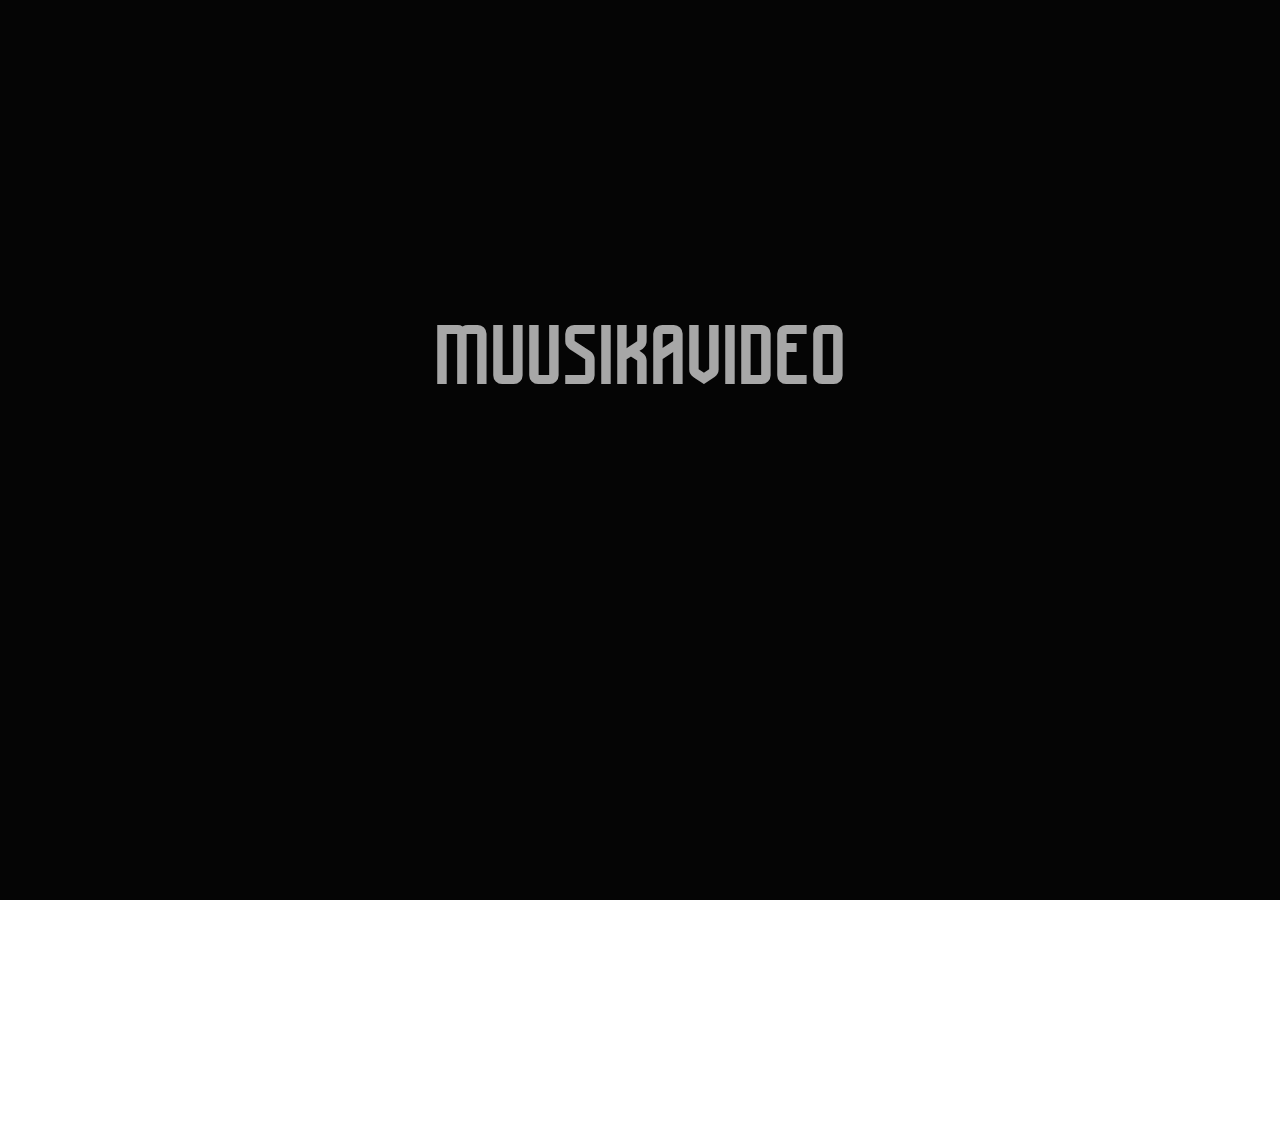
<file: index.html>
<!DOCTYPE html>
<html lang="et">

<head>
    <meta charset="UTF-8">
    <meta name="viewport" content="width=device-width, initial-scale=1.0">
    <title>MUUSIKAVIDEO - Video Sinu Muusikale</title>
    <link href="https://fonts.googleapis.com/css2?family=Poppins&amp;display=swap" rel="stylesheet">
    <link href="https://fonts.googleapis.com/css2?family=Josefin+Sans&amp;display=swap" rel="stylesheet">

    <!--favicon-img-->
    <link rel="icon" type="image/png" href="images/favicon.jpg">
    <!--favicon-img-->

    <link rel="stylesheet" href="css/index.css">

</head>
<body>
<!-- Messenger Chat Plugin Code -->
<div id="fb-root"></div>

<!-- Your Chat Plugin code -->
<div id="fb-customer-chat" class="fb-customerchat">
</div>

<script>
	var chatbox = document.getElementById('fb-customer-chat');
	chatbox.setAttribute("page_id", "109494878455746");
	chatbox.setAttribute("attribution", "biz_inbox");
</script>

<!-- Your SDK code -->
<script>
	window.fbAsyncInit = function() {
		FB.init({
			xfbml            : true,
			version          : 'v14.0'
		});
	};

	(function(d, s, id) {
		var js, fjs = d.getElementsByTagName(s)[0];
		if (d.getElementById(id)) return;
		js = d.createElement(s); js.id = id;
		js.src = 'https://connect.facebook.net/en_US/sdk/xfbml.customerchat.js';
		fjs.parentNode.insertBefore(js, fjs);
	}(document, 'script', 'facebook-jssdk'));
</script>
<!-- PRELOADER -->
<div id="preloader">
    <div class="p">MUUSIKAVIDEO</div>
</div>
<!-- PRELOADER -->


<div id="header">
    <div class="intro">
        <div class="name fade-in">MUUSIKAVIDEO</div>
        <div class="main-tagline fade-in">Loome üle ootuste</div>
    </div>
</div>
<div class="center">

    <div class="theme-selector">
        <div class="theme ">
            <a href="#">
                <img src="images/index-one-img.jpg" alt="wink music Template" class="img">
                <div class="text">Sõnadega video (Lyric video)</div>
            </a>
        </div>
        <div class="theme">
            <a href="#">
                <img src="images/karaoke.jpg" alt="wink music Template" class="img">
                <div class="text">Karaoke video</div>
            </a>
        </div>
        <div class="theme">
            <a href="template/contact.html">
                <img src="images/phone.jpg" alt="wink music Template" class="img">
                <div class="text">Võta ühendust</div>
            </a>
        </div>
        <!--<div class="theme">
            <a href="template/about-one.html">
                <img src="images/about-one-img.jpg" alt="wink music Template" class="img">
                <div class="text">About Simple</div>
            </a>
        </div>
        <div class="theme">
            <a href="template/about-two.html">
                <img src="images/about-two-img.jpg" alt="wink music Template" class="img">
                <div class="text">About Modern</div>
            </a>
        </div>
        <div class="theme">
            <a href="template/songs-one.html">
                <img src="images/songs-one-img.jpg" alt="wink music Template" class="img">
                <div class="text">Songs Simple</div>
            </a>
        </div>
        <div class="theme">
            <a href="template/songs-two.html">
                <img src="images/songs-two-img.jpg" alt="wink music Template" class="img">
                <div class="text">Songs Modern</div>
            </a>
        </div>
        <div class="theme">
            <a href="template/songs-three.html">
                <img src="images/songs-three-img.jpg" alt="wink music Template" class="img">
                <div class="text">Songs Modern Slider</div>
            </a>
        </div>
        <div class="theme">
            <a href="template/songs-four.html">
                <img src="images/songs-four-img.jpg" alt="wink music Template" class="img">
                <div class="text">Songs Simple Slider</div>
            </a>
        </div>
        <div class="theme">
            <a href="template/blog-one.html">
                <img src="images/blog-one-img.jpg" alt="wink music Template" class="img">
                <div class="text">Blog Column</div>
            </a>
        </div>
        <div class="theme">
            <a href="template/blog-two.html">
                <img src="images/blog-two-img.jpg" alt="wink music Template" class="img">
                <div class="text">Blog Row</div>
            </a>
        </div>
        <div class="theme">
            <a href="template/contact.html">
                <img src="images/contact-one-img.jpg" alt="wink music Template" class="img">
                <div class="text">Contact Page</div>
            </a>
        </div>
        <div class="theme">
            <a href="template/contact-two.html">
                <img src="images/contact-two-img.jpg" alt="wink music Template" class="img">
                <div class="text">Subscription page</div>
            </a>
        </div>
        <div class="theme">
            <a href="template/blog-single.html">
                <img src="images/blog-single-img.jpg" alt="wink music Template" class="img">
                <div class="text">Blog Single Page</div>
            </a>
        </div>-->


    </div>

    <!-- HEADPHONE IMG -->
    <div class="headphone fade-in">
        <img src="images/headphone.png" title="headphone zone" class="text" alt="headphone">
    </div>
    <!-- HEADPHONE IMG -->

    <!-- progress-bar -->
    <div class="progress-bar-container fade-in">
        <div class="progressbar"></div>
    </div>
    <!-- progress-bar -->

    <!-- CONTACT -->



</div>
<script src="js/jquery.min.js"></script>
<script src="js/pace.js"></script>
<script src="js/bez.js"></script>
<script src="js/tilt.jquery.js"></script>
<script src="js/gsap.min.js"></script>
<script src="js/index.js"></script>
</body>

</html>
</file>
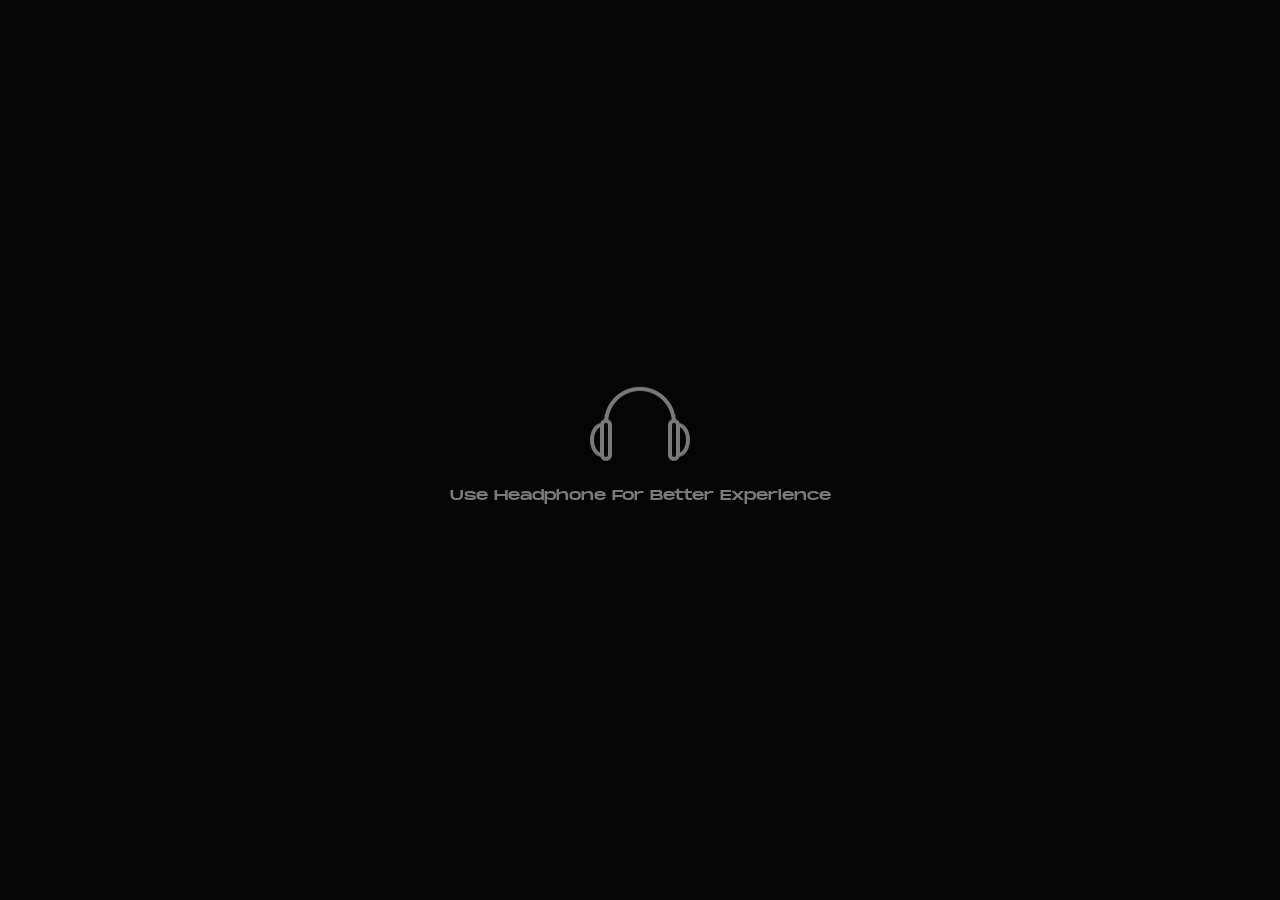
<file: template/index-one.html>
<!DOCTYPE html>
<html lang="en">

<head>
    <meta charset="UTF-8">
    <meta name="viewport" content="width=device-width, initial-scale=1.0">
    <title>MUUSIKAVIDEO - Music Artist Portfolio Web Template</title>
    <script src="js/gsap.min.js"></script>
    <link href="https://fonts.googleapis.com/css2?family=Poppins&amp;display=swap" rel="stylesheet">
    <link href="https://fonts.googleapis.com/css2?family=Josefin+Sans&amp;display=swap" rel="stylesheet">

    <!--favicon-img-->
    <link rel="icon" type="image/png" href="images/favicon.jpg">
    <!--favicon-img-->

    <link rel="stylesheet" href="css/index.css">


</head>
<body>
<!-- MAIN CONTENT -->
<main id="index-one">


    <!-- CUSTOM CURSOR -->
    <div class="cursor scale"></div>
    <div class="cursor-two scale"></div>
    <!-- CUSTOM CURSOR -->

    <!-- PRELOADER -->
    <div id="preloader">
        <div class="p">
            <img src="images/headphone.png" alt="headphone">
            Use Headphone For Better Experience
        </div>
    </div>
    <!-- PRELOADER -->


    <!-- HEADER -->
    <div id="header">


        <!-- NAVIGATION -->
        <div class="navigation">
            <div class="logo hover ">
                <a href="#" class="text">ARLO BROWN</a>
            </div>
            <div class="menu-bar hover ">
                <div class="menu-bar-name text">
                    Menu
                </div>
                <div class="menu-bar-lines text">
                    <div class="menu-bar-line"></div>
                    <div class="menu-bar-line"></div>
                </div>
            </div>
        </div>
        <!-- NAVIGATION -->


        <!-- SOCIAL-MEDIA-LINKS -->
        <div class="social-media-links">
            <ul>
                <li><a href="#" data-text="Youtube" class="text hover">YT</a></li>
                <li><a href="#" data-text="Facebook" class="text hover">FB</a></li>
                <li><a href="#" data-text="Instagram" class="text hover">IG</a></li>
            </ul>
        </div>
        <!-- SOCIAL-MEDIA-LINKS -->

        <!-- HEADPHONE IMG -->
        <div class="headphone img text">
            <img src="images/headphone.png" class="text" alt="headphone">
        </div>
        <!-- HEADPHONE IMG -->


        <!-- NEW RELEASE -->
        <div class="new-release img text">


            <img src="images/album-thumbnail-one.jpg" alt="new-release">
            <div class="song-details">
                <div class="song-name">Blinding Lights</div>
                <div class="singer-name">Arlo Brown Ft. Sza</div>
                <div class="music-player">
                    <div class="play-song">
                        <img src="images/play.png" alt="play" data-song="darkfire" class="hover">

                        <audio src="music/The-Weeknd-Blinding-Lights-_Lyrics_.ogg" data-audio="darkfire"></audio>
                        <!--LINK AND NAME OF AUDIO YOU WANT TO PLAY-->
                    </div>
                    <div class="all-songs">
                        <a href="songs-three.html" title="All Songs"><i class="gg-arrow-right"></i></a>
                    </div>
                </div>
            </div>


        </div>
        <!-- NEW RELEASE -->


    </div>
    <!-- HEADER -->


    <!-- NAVIGATION CONTENT -->

    <div class="navigation-content">
        <div class="navigation-logo hover opacity">
            <a href="#" class="text">ARLO BROWN</a>
        </div>
        <ul class="navigation-ul">
            <li><a href="index-two.html" data-text="Home" data-img="images/bg-image-three.jpg">Home</a></li>
            <li><a href="about-one.html" data-text="About" data-img="images/about-img.jpg">About</a></li>
            <li><a href="songs-one.html" data-text="Songs" data-img="images/album-thumbnail-nine.jpg">Songs</a></li>
            <li><a href="blog-one.html" data-text="Blogs" data-img="images/main-bg-three.jpg">Blogs</a></li>
            <li><a href="contact.html" data-text="Contact" data-img="images/album-thumbnail-four.jpg">Contact</a>
            </li>
        </ul>
        <div class="navigation-close hover about-close opacity">
            <div class="navigation-close-line"></div>
            <div class="navigation-close-line"></div>
        </div>

        <div class="project-preview"></div>


        <!-- HEADPHONE IMG -->
        <div class="headphone-navigation opacity">
            <img src="images/headphone.png" title="headphone zone" class="text" alt="headphone">
        </div>
        <!-- HEADPHONE IMG -->


        <!-- SOCIAL MEDIA LINKS -->
        <div class="social-media-links-navigation">
            <ul>
                <li><a href="#" class="text hover opacity">YT</a></li>
                <li><a href="#" class="text hover opacity">FB</a></li>
                <li><a href="#" class="text hover opacity">IG</a></li>
            </ul>
        </div>
        <!-- SOCIAL MEDIA LINKS -->

    </div>

    <!-- NAVIGATION CONTENT -->


</main>
<!-- MAIN CONTENT -->
<script src="js/jquery.min.js"></script>
<script src="js/bez.js"></script>
<script src="js/pace.js"></script>
<script src="js/index.js"></script>

</body>
</html>
</file>
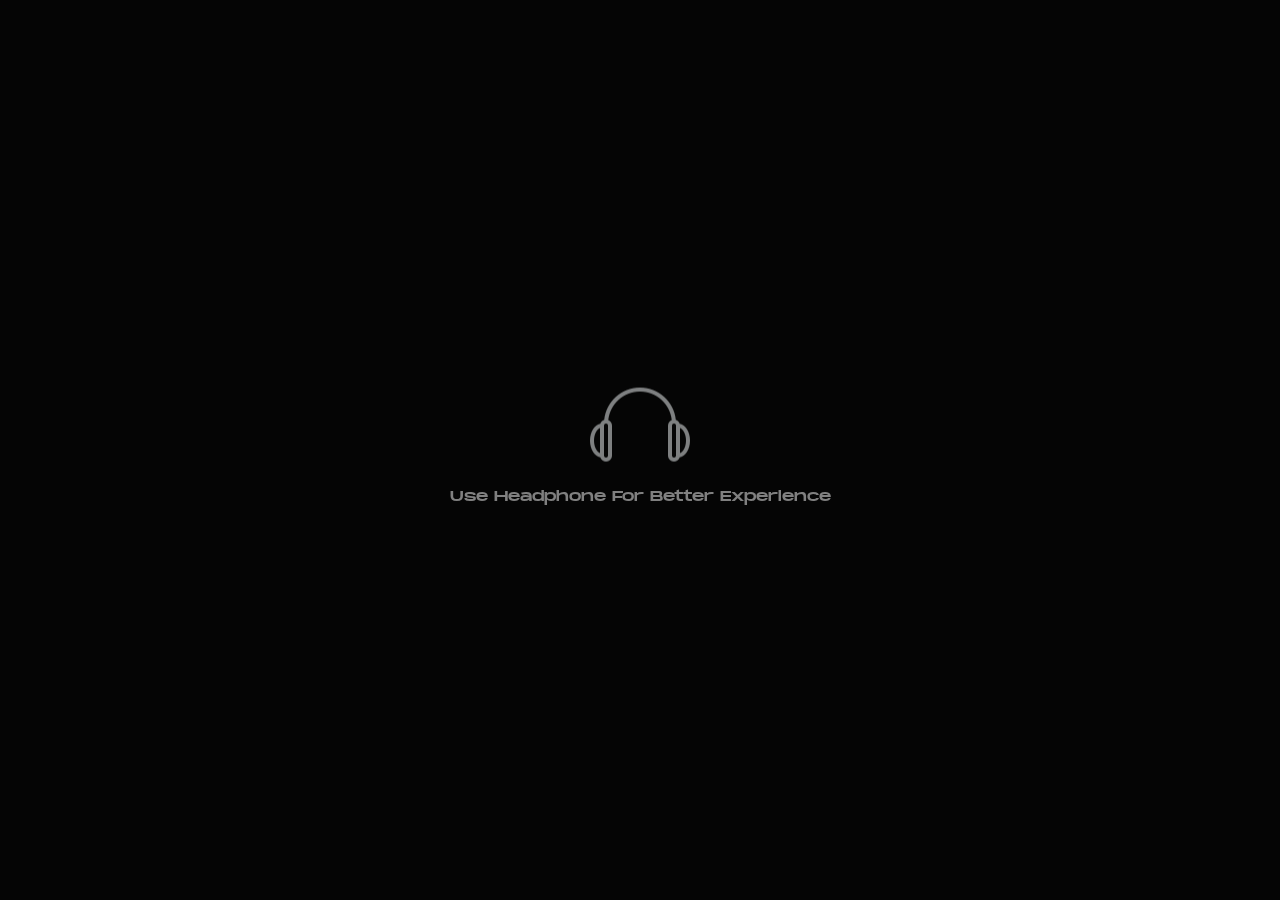
<file: template/index-two.html>
<!DOCTYPE html>
<html lang="en">

<!-- Mirrored from wowgraphics.co.in/templates/all/music-template/template/index-two.html by HTTrack Website Copier/3.x [XR&CO'2014], Sun, 30 Aug 2020 09:20:37 GMT -->

<!-- Mirrored from hollowbones.tech/themes/music-template/template/index-two.html by HTTrack Website Copier/3.x [XR&CO'2014], Sun, 22 Aug 2021 14:48:18 GMT -->
<head>
    <meta charset="UTF-8">
    <meta name="viewport" content="width=device-width, initial-scale=1.0">
    <title>MUUSIKAVIDEO - Video Sinu Muusikale</title>
    <link href="https://fonts.googleapis.com/css2?family=Poppins&amp;display=swap" rel="stylesheet">
    <link href="https://fonts.googleapis.com/css2?family=Josefin+Sans&amp;display=swap" rel="stylesheet">

    <!--favicon-img-->
    <link rel="icon" type="image/png" href="images/favicon.jpg">
    <!--favicon-img-->

    <link rel="stylesheet" href="css/index.css">


</head>
<body>
<!-- MAIN CONTENT -->
<main id="index-two">

    <!-- CUSTOM CURSOR -->
    <div class="cursor scale"></div>
    <div class="cursor-two scale"></div>
    <!-- CUSTOM CURSOR -->


    <!-- PRELOADER -->
    <div id="preloader">
        <div class="p">
            <img src="images/headphone.png" alt="headphone">
            Use Headphone For Better Experience
        </div>
    </div>
    <!-- PRELOADER -->


    <!-- HEADER -->
    <div id="header">
        <div class="navigation">
            <div class="logo hover ">
                <a href="#" class="text">ARLO BROWN</a>
            </div>
            <div class="menu-bar hover ">
                <div class="menu-bar-name text">
                    Menu
                </div>
                <div class="menu-bar-lines text">
                    <div class="menu-bar-line"></div>
                    <div class="menu-bar-line"></div>
                </div>
            </div>
        </div>

        <!-- SOCIAL-MEDIA-LINKS -->
        <div class="social-media-links">
            <ul>
                <li><a href="#" data-text="Youtube" class="text hover">YT</a></li>
                <li><a href="#" data-text="Facebook" class="text hover">FB</a></li>
                <li><a href="#" data-text="Instagram" class="text hover">IG</a></li>
            </ul>
        </div>
        <!-- SOCIAL-MEDIA-LINKS -->

        <!-- HEADPHONE IMG -->
        <div class="headphone img text">
            <img src="images/headphone.png" class="text" alt="headphone">
        </div>
        <!-- HEADPHONE IMG-->


        <!-- NEW-RELEASE -->
        <div class="new-release img">
            <div class="new-release-content ">
                <div class="new-release-img">
                    <img src="images/album-thumbnail-one.jpg" alt="new release">
                </div>
                <div class="new-release-info ">
                    <div class="new-release-name">
                        Blinding Lights
                    </div>
                    <div class="new-release-call-to-action">
                        <a href="songs-two.html">
                            <button>STREAM</button>
                        </a>
                    </div>
                </div>
            </div>
        </div>
        <!-- NEW-RELEASE -->


        <!-- ALL SONGS LINKS -->
        <div class="all-songs-link">
            <div class="all-song-link-text text hover">
                <a href="songs-four.html">Stream All Songs</a>
            </div>
        </div>
        <!-- ALL SONGS LINKS -->


    </div>
    <!-- HEADER -->


    <!-- NAVIGATION CONTENT -->

    <div class="navigation-content">
        <div class="navigation-logo hover opacity">
            <a href="#" class="text">ARLO BROWN</a>
        </div>
        <ul class="navigation-ul">
            <li><a href="index-two.html" data-text="Home" data-img="images/bg-image-three.jpg">Home</a></li>
            <li><a href="about-one.html" data-text="About" data-img="images/about-img.jpg">About</a></li>
            <li><a href="songs-one.html" data-text="Songs" data-img="images/album-thumbnail-nine.jpg">Songs</a></li>
            <li><a href="blog-one.html" data-text="Blogs" data-img="images/main-bg-three.jpg">Blogs</a></li>
            <li><a href="contact.html" data-text="Contact" data-img="images/album-thumbnail-four.jpg">Contact</a>
            </li>
        </ul>
        <div class="navigation-close hover about-close opacity">
            <div class="navigation-close-line"></div>
            <div class="navigation-close-line"></div>
        </div>

        <div class="project-preview"></div>


        <!-- HEADPHONE IMG -->
        <div class="headphone-navigation opacity">
            <img src="images/headphone.png" title="headphone zone" class="text" alt="headphone">
        </div>
        <!-- HEADPHONE IMG -->


        <!-- SOCIAL MEDIA LINKS -->
        <div class="social-media-links-navigation">
            <ul>
                <li><a href="#" class="text hover opacity">YT</a></li>
                <li><a href="#" class="text hover opacity">FB</a></li>
                <li><a href="#" class="text hover opacity">IG</a></li>
            </ul>
        </div>
        <!-- SOCIAL MEDIA LINKS -->

    </div>

    <!-- NAVIGATION CONTENT -->


</main>
<!-- MAIN CONTENT -->


<!-- JS LINKS -->
<script src="js/jquery.min.js"></script>
<script src="js/bez.js"></script>
<script src="js/gsap.min.js"></script>
<script src="js/pace.js"></script>
<script src="js/index.js"></script>
<!-- JS LINKS -->

</body>

<!-- Mirrored from wowgraphics.co.in/templates/all/music-template/template/index-two.html by HTTrack Website Copier/3.x [XR&CO'2014], Sun, 30 Aug 2020 09:20:37 GMT -->

<!-- Mirrored from hollowbones.tech/themes/music-template/template/index-two.html by HTTrack Website Copier/3.x [XR&CO'2014], Sun, 22 Aug 2021 14:48:18 GMT -->
</html>
</file>
<file: css/index.css>
@import url('https://fonts.googleapis.com/css2?family=Poppins:wght@300&amp;display=swap');
*{
    padding: 0;
    margin: 0;
    box-sizing: border-box;
}
@font-face{
    font-family: "black-panther";
    src: url('fonts/bold-regular.woff2') format('woff2'),
    url('fonts/bold-regular.woff') format('woff');
    font-weight: normal;
    font-style: normal;
}
::-webkit-scrollbar{
    width: 8px;
    background: #050505;


}
::-webkit-scrollbar-thumb{
    width: 8px;

    background: rgb(240, 240, 240);
}
body,html{
    background: url(../images/backdrop.jpg);
    background-size:cover;
    background-position: center;
    background-attachment: fixed;
    /* fallback for old browsers */
}
.intro{
    font-family: black-panther;
    text-align: center;
    padding: 40px;
    color: rgb(240, 240, 240);
    font-size: 100px;
}
.main-tagline{
    font-size: 30px;
    font-weight: 200;
}
.cursor,.cursor-two{
    opacity: 0;
}
.theme-selector{
    width: 90%;
    height: auto;
    display: flex;
    flex-wrap: wrap;
    align-items: center;
    justify-content: center;
    flex-direction: row;
}
.center{
    display: flex;
    align-items: center;
    justify-content: center;
    flex-direction: column;
}
.theme{
    width: 40%;
    margin: auto;
    padding-bottom: 50px;
    padding-top: 50px;
    position: relative;
    transform: translateY(100px);
    opacity: 0;
    transition: all 1s ease;
}
.theme.reveal{
    transform: translateY(0px);
    opacity: 1;
    transition: all 1s ease;
}
.fade-in{
    opacity: 0;
}
.theme img{
width: 100%;
position: relative;
height: auto;
margin: 0;
padding: 0;
cursor: pointer;
border-radius: 8px;
z-index: 1;
}
a{
    color: rgb(240, 240, 240);
    font-size: 30px;
    font-family: black-panther;
    text-decoration: none;
}
.text{
    padding: 10px;
text-align: center;
font-family: poppins;
font-size: 22px;
}
.why-close{
    position:absolute;
    right:10%;
    top:10%;
    cursor:pointer
}

  .progressbar {
    position: absolute;
    bottom: 0%;
    right: 0%;
    background: rgba(255, 255, 255, 0.8);
    width: 2px;
    z-index: 5;
    min-height: 5%;
    transition: all .7s ease-out;
  }
  #preloader{
    height: 100vh;
    width: 100%;
    background: #050505;
    overflow: hidden;
    display: flex;
    align-items: center;
    justify-content: center;
    flex-direction: column;
    position: fixed;
    z-index: 100;
    font-size: 80px;
    font-family: black-panther;
    color: rgb(240,240,240);
}
  .progress-bar-container,.progress-bar-container-swiper{
      position: fixed;
      transform: rotate(180deg) translate(-50%,-50%);
      right: 5%;
      bottom:50%;
      height: 20vh;
      width: 2px;
    background: rgba(255, 255, 255, 0.4);
  }
  .headphone{
    position: fixed;
    left: 4%;
    bottom: 3%;
}
.headphone img{
    height: 46px;
}
.pace {
    pointer-events: none;
    user-select: none;
    z-index: 2000;
    position: fixed;
    margin: auto;
    top: 0;
    left: 0;
    right: 0;
    bottom: 0;
    width: 400px;
    border: 0px;
    height: 1px;
    overflow: hidden;
    background:#1b1b1b;
  }

  .pace .pace-progress {
    box-sizing: border-box;
    transform: translate3d(0, 0, 0);
    max-width: 400px;
    position: fixed;
    z-index: 2000;
    display: block;
    position: absolute;
    top: 0;
    right: 100%;
    height: 100%;
    width: 100%;
    background: grey;
  }
  .p {
    position: absolute;
    top: 40%;
    left: 50%;
    transform: translate(-50%, -50%);
  }

  .pace.pace-inactive {
    display: none;
  }

  .contact{
      position: fixed;
      right:2%;
      bottom: 0%;
     padding: 20px;
     font-family: poppins;
     cursor: pointer;

      }
      .contact button{
          border-radius: 8px;
          color: rgb(240,240,240);
          background: rgb(240,240,240,.2);
          opacity: .9;
          padding: 10px 20px;
          font-family: poppins;
          border: none;
          transition: all.4s ease;
          cursor: pointer;
      }
      .contact button a{
          font-size: 16px;
        font-family: poppins;
    }
    .contact button:hover{
        opacity: 1;
        transform: scale(1.1);
    }
    #message{
        height: auto;
        position: relative;
        font-family: poppins;
        text-align: center;
        text-transform: uppercase;
        width: 100%;
        color: rgb(240, 240, 240);
        transition: all .5s ease;
        opacity: 0;
    }
    #contact-form ,#form-feel-main{
        position: fixed;
        left:50%;
        top: 50%;
        transform: translate(-50%,-50%);
        pointer-events: none;

    }
  #contact-form  #form {
        background: rgb(255, 255, 255,.2);
        backdrop-filter: blur(20px);
        -webkit-backdrop-filter: blur(20px);
        display: flex;
        flex-direction: column;
        align-items: center;
        justify-content: center;
        opacity: 0;
        pointer-events: none;
        padding: 20px;
        border-radius: 8px;
        font-family: poppins;
        height: auto;
        width:auto;
    }
    #form-feel-main{
        background: rgb(255, 255, 255,.2);
        backdrop-filter: blur(20px);
        -webkit-backdrop-filter: blur(20px);
        display: flex;
        flex-direction: column;
        align-items: center;
        justify-content: center;
        opacity: 0;
        pointer-events: none;
        padding: 20px;
        border-radius: 8px;
        font-family: poppins;
        height: auto;
        width:auto;
    }
    #myForm,#form-feel{
        display: flex;
        flex-direction: column;
        align-items: center;
        justify-content: center;
        margin-top: 30px;
    }
    .form-heading{
        font-size: 28px;
        color: rgb(240, 240, 240);
        font-family: poppins;
    }
    input{
        background: transparent;
        padding: 10px 20px;
        color: rgb(240, 240, 240);
        font-family: poppins;
        width: 320px;
        margin: 10px;
        border-radius: 4px;
        border: none;
        border: 1px solid rgb(240, 240, 240);
        margin-top: 20px;
        font-size: 18px;
    }
    textarea{
        background: transparent;
        padding: 10px 20px;
        font-family: poppins;
        color: rgb(240, 240, 240);
        width: 320px;
        margin: 10px;
        border: none;
        border-radius: 4px;
        border: 1px solid rgb(240, 240, 240);
        font-size: 18px;
    }
    ::placeholder{
        color: rgb(240, 240, 240);
        font-family: poppins;
    }
    #submit,#submit-feel{
        background: transparent;
        padding: 12px 24px;
        font-size: 20px;
        color: rgb(240, 240, 240);
        margin: 20px;
        border: 1px solid rgb(240, 240, 240);
        border-radius: 4px;
        cursor: pointer;
    }

    .feel-button{
        position: fixed;
        transform: rotate(90deg) translate(-0%,-50%);
        left: -3%;
        bottom:47%;
        height: 20px;
        z-index: 5;
        width: auto;
    }
    .navigation-close-line{
    height: 22px;
    width: 2px;
    border-radius: 10px;
    background: rgb(245, 245, 245);
    position: absolute;
    transform: rotate(-45deg);
  }
  .navigation-close{
    padding: 20px;
    padding-top: 0px;
    position: absolute;
    right: 5%;
    top: 5%;
    cursor: pointer;
  }
  .navigation-close-line:nth-child(2){
    transform: rotate(45deg);
  }
    .feel-button button{
        border-radius: 8px;
        color: rgb(240,240,240);
        background: rgb(240,240,240,.2);
        opacity: 1;
        padding: 10px 20px;
        font-family: poppins;
        font-size: 16px;
        border: none;
        transition: all.4s ease;
        cursor: pointer;
    }
    .feel-button button a{
        font-size: 16px;
      font-family: poppins;
  }
  .feel-button button:hover{
    opacity: 1;
    transform: scale(1.1);
}



@media all and (min-width:0px) and (max-width:790px){
    .theme{
        width: 100%;
        margin: auto;
        padding-bottom: 50px;
        padding-top: 50px;
    }
    .theme-selector{
        flex-direction: column;
    }
    .intro{
        font-family: black-panther;
        text-align: center;
        padding: 40px;
        color: rgb(240, 240, 240);
        font-size: 60px;
    }
    .main-tagline{
        font-size: 18px;
        font-weight: 200;
    }
    .contact button a{
        font-size: 14px;
      font-family: poppins;
  }

  .feel-button{
    display:none;
}
}
</file>
<file: template/css/index.css>
/*=======================================================================
* Template Name: BOLD - MUSIC HTML TEMPLATE
* Template URI: http://wowgraphics.co.in/templates/music-template/
* Author: WINK TEMPLATES
* Version: 1.0
======================================================================= */





/* Table of content
--------------------------------------------

========
FOR DESKTOP
--------
COMMON
INDEX-ONE
INDEX-TWO
ABOUT-ONE
ABOUT-TWO
SONGS-ONE
SONGS-TWO
SONGS-THREE
SONGS-FOUR
BLOG-ONE
BLOG-TWO
CONTACT-ONE
CONTACT-TWO
BLOG-SINGLE
-----------
==========


==========
FOR MOBILE
---------
COMMON
INDEX-TWO
ABOUT-ONE
ABOUT-TWO
SONGS-ONE
SONGS-TWO
SONGS-THREE
SONGS-FOUR
BLOG-ONE
BLOG-TWO
CONTACT-ONE
CONTACT-TWO
BLOG-SINGLE
----------
==========


============
FOR TABLETS 
-----------
COMMON
ABOUT-TWO
SONGS-ONE
SONGS-THREE
SONGS-FOUR
BLOG-ONE
BLOG-TWO
CONTACT-ONE
CONTACT-TWO
BLOG-SINGLE
----------
==========



------------------------------------------*/









/*====================================
COMMON
====================================*/
   @import url('https://fonts.googleapis.com/css2?family=Montserrat&amp;display=swap');
@font-face {
        font-family: "monument";
        src: url('fonts/monumentextended-regular-webfont.woff2') format('woff2'),
        url('fonts/monumentextended-regular-webfont.woff') format('woff');
        font-weight: normal;
        font-style: normal;
        }

@font-face {
            font-family: "camel";
            src: url('fonts/camel.woff2') format('woff2'),
            url('fonts/camel.woff') format('woff');
            font-weight: normal;
            font-style: normal;
            }

@font-face {
            font-family: "night";
            src: url('fonts/tuesdaynight-regular-webfont.woff2') format('woff2'),
             url('fonts/tuesdaynight-regular-webfont.woff') format('woff');
            font-weight: normal;
            font-style: normal;
            }
    
.why-close{
    position:absolute;
    right:10%;
    top:10%;
}
            
            
*{
    padding: 0;
    margin: 0;
    box-sizing: border-box;
}
body{
    user-select: none;
    background: #060606;
}

::-webkit-scrollbar{
    width: 10px;
}
::-webkit-scrollbar-track{
    background: transparent;
}
::-webkit-scrollbar-thumb{
    background: #202020;
}

 
#preloader{
    height: 100vh;
    width: 100%;
    background: #050505; 
    overflow: hidden;
    display: flex;
    align-items: center;
    justify-content: center;
    flex-direction: column;
    position: fixed;
    z-index: 100;
    color: rgb(240,240,240);
}
#header{
    height: 100vh;
    width: 100%;
    overflow: hidden;
    color: rgb(240,240,240);
    font-weight: 200;
    font-family: Josefin sans;
    font-weight: bolder;
    background: url(../images/bg-image-three.jpg); /*HEADER BACKGROUND IMAGE*/
    background-position: center;
    background-size: cover;
}
.navigation{
    width: 100%;
    position: fixed;
    font-family: Josefin sans;
    left: 0;
    top: 0;
    z-index: 3;
    padding: 20px;
   
    font-size: 20px;
}
.menu-bar{
    position: absolute;
    right: 5%;
    top: 100%;
    cursor: pointer;
    display: flex;
    align-items: center;
    justify-content: center;
    flex-direction: row;
}
.logo{
    position: absolute;
    font-weight: 200;
    left: 4%;
    z-index: 2;
    top: 100%;
}


.menu-bar-line{
    width: 30px;
    height: 3px;
    opacity: 0;
    background: rgb(240,240,240);
    position: relative;
    margin: 3px;
}
a{
    text-decoration: none;
    color: inherit;
}
.hover{
    opacity: .8;
    transition: all .4s ease;
    cursor: pointer;
}
.hover:hover{
    opacity: 1;
}
.p{
    font-family: monument;
    font-size: 14px;
    display: flex;
    align-items: center;
    justify-content: center;
    flex-direction: column;
    opacity: .7;
}
.text , .text-scroll {
    color: transparent;
    display: inline-block;
    position: relative;
    overflow: hidden;
    transition: 0.8s;
}
.text.reveal , .text-scroll.reveal{
    color: rgb(240,240,240);
    animation: revealTextAnimation 0.80s ease forwards;
}
.text:before ,.text-scroll:before {
    content: "";
    position: absolute;
    top: 0;
    width: 100%;
    height: 100%;
     z-index: 5;
}

.opacity{
    opacity: .8;
}
.text.reveal:before ,.text-scroll.reveal:before{
    background: rgb(240,240,240);
    animation: blockRevealAnimation 1.2s ease forwards;
}
.img ,.img-scroll{
    position: relative;
    display:inline-block;
    overflow: hidden;
    width: auto;
    height:auto;
}

.img img , .img-scroll img{
    width: auto;
    opacity: 0;
}

.img:before ,.img-scroll:before{
    content: "";
    position: absolute;
    top: 0;
    left: 0;
    width: 100%;
    height: 100%;
    z-index: 2;
}

.img.reveal:before ,.img-scroll.reveal:before{
    background: rgb(240,240,240);
    animation: blockRevealAnimation 1.2s ease forwards;
}

.img.reveal img , .img-scroll.reveal img {
    animation: revealImgAnimation 0.8s ease forwards;
}
@keyframes revealImgAnimation {
    0% {
        opacity: 0;
    }
    60% {
        opacity: 0;
    }
    100% {
        opacity: .9;
    }
}
@keyframes blockRevealAnimation {
    0% {
        left: -100%;
    }
    40% {
        left: 0;
    }
    60% {
        left: 0;
    }
    100% {
        left: 100%;
    }
}
@keyframes revealTextAnimation {
    0% {
        color: transparent;
        
    }
    40% {
        color: transparent;
        
    }
    60% {
        color: inherit;
    }
}


.headphone{
    position: fixed;
    left: 4%;
    bottom: 3%;
}
.headphone img{
    height: 26px;
}

.social-media-links{
    position: fixed;
    left: 0;
    top: 0;
    height: 100vh;
    width: 11%;
    font-family: josefin sans;
    display: flex;
    align-items: center;
    font-weight: 200;
    justify-content: center;
    font-size: 20px;
    z-index: 2;
}
.social-media-links-navigation{
    position: absolute;
    right: 0;
    bottom: 0%;
    height: 12vh;
    width: 20%;
    display: flex;
    align-items: center;
    justify-content: center;
    font-family: camel;
    font-size: 20px;
    z-index: 2;
    opacity: .8;
}
.social-media-links ul ,.social-media-links-navigation ul{
    display: flex;
    align-items: center;
    justify-content: center;
    flex-direction: column;
}
.social-media-links-navigation ul{
    flex-direction: row;
}
.social-media-links ul li , .social-media-links-navigation ul li{
    padding: 15px;
    list-style: none;
    font-size: 20px;
}
.navigation-content{
    position: fixed;
    background: #050505;
    height: 100vh;
    width: 100%;
    left: 0;
    z-index: 10;
    top: 0;
    transform: translateY(100%);
}
.navigation-content .navigation-ul{
    display: flex;
    align-items: center;
    justify-content: center;
    width: 100%;
    height: 100%;
    flex-direction: column;
}
.navigation-content .navigation-ul li{
    padding: 10px;
    opacity: 0;
}
.navigation-content .navigation-ul li a{
    color: rgb(240,240,240,.6);
    font-size: 50px;
    font-weight: 200;
    font-family:camel;
    transition: all .4s ease;
    z-index: 3;
    position: relative;
    overflow: hidden;
}
.navigation-content .navigation-ul li a::after{
    content:attr(data-text);
    opacity:1;
    position: absolute;
    font-size: inherit;
    font-weight: inherit;
    width:0%;
    height:100%;
    overflow: hidden;
    left:0;
    color: rgb(240,240,240);
    top:0%;
    transition: all 1s cubic-bezier(0.84, 0, 0.08, 0.99);
}
.navigation-content .navigation-ul li a:hover::after{
   width: 100%;
}

.project-preview {
    position: fixed;
    pointer-events: none;
    width: 200px;
    height: 200px;
    z-index: 1;
    background: no-repeat 50% 50%;
    background-size: cover;
    overflow: hidden;
    transition: background .5s cubic-bezier(0.84, 0, 0.08, 0.99);
    top: -100px;
    left: -0px;
  }
.navigation-logo{
    position: absolute;
    left:5%;
    top:5%;
    font-family: josefin sans;
    font-size: 20px;
}
.navigation-content .opacity{
    opacity: 0;
}

.navigation-close-line{
    height: 22px;
    width: 2px;
    border-radius: 10px;
    background: rgb(245, 245, 245);
    position: absolute;
    transform: rotate(-45deg);
  }
  .navigation-close{
    padding: 20px;
    padding-top: 0px;
    position: absolute;
    right: 5%;
    top: 5%;
    cursor: pointer;
  }
  .navigation-close-line:nth-child(2){
    transform: rotate(45deg);
  }
  .gg-arrow-right {
    box-sizing: border-box;
    position: relative;
    display: block;
    transform: scale(var(--ggs,1));
    width: 22px;
    height: 22px
}
.gg-arrow-right::after,
.gg-arrow-right::before {
    content: "";
    display: block;
    box-sizing: border-box;
    position: absolute;
    right: 3px
}
.gg-arrow-right::after {
    width: 8px;
    height: 8px;
    border-top: 2px solid;
    border-right: 2px solid;
    transform: rotate(45deg);
    bottom: 7px
}
.gg-arrow-right::before {
    width: 16px;
    height: 2px;
    bottom: 10px;
    background: currentColor
}


.fade-up{
    opacity: 0;
    transform: translateY(50px);
}
.headphone,.progress-bar-container,.progress-bar-container-swiper{
    z-index: 2;
}
.headphone-navigation{
    position: absolute;
    left: 4%;
    bottom: 3%;
    z-index: 2;
}
.music-indicator{
    position: fixed;
    left: 8%;
    bottom: 3%;
    height: 26px;
    z-index: 2;
    display: flex;
    flex-direction: row;
    margin-left: 20px;
    margin-bottom: -5px;
    opacity: 0;
}

.music-indicator span{
 height: 10px;
 transform: translate(-50%,-50%);
 width: 2px;
 margin: 2px;
 background: rgb(240,240,240);
 opacity: .6;
 transition: all .5s ease;
}
.animating{
    height: auto;
    animation: animating .8s linear infinite;
    animation-delay: calc(0.1s * var(--i));
}
@keyframes animating {
    0%{
        height: 10px;
        opacity: .9;
    }
    50%{
        height: 20px;
        opacity: .7;

    }
    100%{
        height: 10px;
        opacity: .9;

    }
}

.headphone-navigation img{
    height: 26px;
}
.cursor{
    height: 50px;
    width: 50px;
    background: transparent;
    border-radius: 50%;
    pointer-events: none;
    border: .5px solid rgb(245, 245, 245);
    position: fixed;
    z-index: 11;
    top: -25px;
    left: -25px;
    opacity:1;
    overflow: hidden;
    font-family: brook;
    text-align: center;
    color:black;
    font-size: 16px;
  }
  .cursor-two{
    height: 8px;
    width: 8px;
    background: rgb(245, 245, 245);
    border-radius: 50%;
    pointer-events: none;
    position: fixed;
    z-index: 11;
    opacity:1;
    top: -4px;
    left: -4px;
    transition: all .05s ease;
  }
  .scale{
      opacity: 0;
      transform: scale(.1);
  }
  li{
      list-style: none;
      text-decoration: none;
  }
  .heading{
    position: relative;
    text-align: center;
    padding: 50px;
    letter-spacing: auto;
    padding-top: 80px;
    z-index: 1;
    opacity: .9;
    font-size: 45px;
    word-spacing: 0px;
    font-weight: 600;
    font-family: monument;
}
#songs-container{
    display: flex;
    flex-wrap: wrap;
    justify-content: center;
    align-items: center;
    width: 82%;
}
.progressbar {
    position: absolute;
    bottom: 0%;
    right: 0%;
    background: rgba(255, 255, 255, 0.8);
    width: 2px;
    z-index: 5;
    min-height: 5%;
    transition: all .7s ease-out;
  }
  .progress-bar-container,.progress-bar-container-swiper{
      position: fixed;
      transform: rotate(180deg) translate(-50%,-50%);
      right: 5%;
      bottom:15%;
      height: 20vh;
      width: 2px;
    background: rgba(255, 255, 255, 0.4);
  }
  .fade-in{
      opacity: 0;
  }

  .swiper-container{
    width: 100%;
    z-index: 2;
    display: flex;
    align-items: center;
    justify-content: center;
    user-select: none;
    max-height: 70vh;
  }
 .swiper-wrapper{
    height: 70vh;
  }

.swiper-slide {
    text-align: center;
    font-size: 18px;
    background: transparent;
    max-width: 80%;
    width: auto;
    position: relative;
    height: auto;
    /* Center slide text vertically */
    display: -webkit-box;
    display: -ms-flexbox;
    display: -webkit-flex;
    display: flex;
    -webkit-box-pack: center;
    -ms-flex-pack: center;
    -webkit-justify-content: center;
    justify-content: center;
    -webkit-box-align: center;
    -ms-flex-align: center;
    -webkit-align-items: center;
    align-items: center;
  }

  .progress-bar-container-swiper{
      position: fixed;
      right: 4%;
      transform: rotate(0deg);
      bottom:5%;
      height: 2px;
      width: 10vw;
    background: rgba(255, 255, 255, 0.4);
  }
 #songs-three .swiper-pagination-progressbar-fill, #songs-four .swiper-pagination-progressbar-fill{
    background: rgb(245, 245, 245,.8);
    transition: all 1s ease;
  }
#message{
    height: 50px;
    position: relative;
    padding: 20px;
    text-align: center;
    text-transform: uppercase;
    width: 100%;
    transition: all.5s ease;
    opacity: 0;
}
#songs-one .center , #songs-two .center , #songs-three .center , #songs-four .center{
    display: flex;
    align-items: center;
    justify-content: center;
}

 /*====================================
COMMON
====================================*/


#form-feel-main{
    position: fixed;
    left:50%;
    top: 50%;
    transform: translate(-50%,-50%);
    pointer-events: none;
 
}

#form-feel-main{
    background: rgb(255, 255, 255,.2);
    backdrop-filter: blur(20px);
    -webkit-backdrop-filter: blur(20px);
    display: flex;
    flex-direction: column;
    align-items: center;
    z-index: 5;
    justify-content: center;
    opacity: 0;
    pointer-events: none;
    padding: 20px;
    border-radius: 8px;
    font-family: poppins;
    height: auto;
    width:auto;
}
#form-feel{
    display: flex;
    flex-direction: column;
    align-items: center;
    z-index: 5;
    justify-content: center;
    margin-top: 30px;
}
.form-heading{
    font-size: 28px;
    color: rgb(240, 240, 240);
    font-family: poppins;
}
#form-feel-main input{
    background: transparent;
    padding: 10px 20px;
    color: rgb(240, 240, 240);
    font-family: poppins;
    z-index: 5;
    width: 320px;
    margin: 10px;
    border-radius: 4px;
    border: none;
    border: 1px solid rgb(240, 240, 240);
    margin-top: 20px;
    font-size: 18px;
}
#form-feel-main textarea{
    background: transparent;
    z-index: 5;
    padding: 10px 20px;
    font-family: poppins;
    color: rgb(240, 240, 240);
    width: 320px;
    margin: 10px;
    border: none;
    border-radius: 4px;
    border: 1px solid rgb(240, 240, 240);
    font-size: 18px;
}
::placeholder{
    color: rgb(240, 240, 240);
    font-family: poppins;
}
#submit-feel{
    background: transparent;
    padding: 12px 24px;
    font-size: 20px;
    color: rgb(240, 240, 240);
    margin: 20px;
    border: 1px solid rgb(240, 240, 240);
    border-radius: 4px;
    cursor: pointer;
}

.feel-button{
    position: fixed;
    transform: rotate(90deg) translate(-0%,-50%);
    left: -3%;
    bottom:47%;
    height: 20px;
    width: auto;
    z-index: 5;
}
.feel-button button{
    border-radius: 8px;
    color: rgb(240,240,240);
    background: rgb(240,240,240,.2);
    opacity: 1;
    padding: 10px 20px;
    font-family: poppins;
    font-size: 16px;
    border: none;
    transition: all.4s ease;
    cursor: pointer;
}
.feel-button button a{
    font-size: 16px;
  font-family: poppins;
}
.feel-button button:hover{
opacity: 1;
transform: scale(1.1);
}








 /*====================================
INDEX ONE
====================================*/
#index-one .new-release{
    height: auto;
    width:230px;
    position: fixed;
    right: 2%;
    bottom: 1%;
    background: rgb(240,240,240,0.1);
    backdrop-filter: blur(20px);
    -webkit-backdrop-filter: blur(20px);
    padding: 10px;
    border-radius: 10px;
    opacity: 0;
}

#index-one .new-release img{
    height: auto;
    border-radius: 10px;
    width: 100%;
}
#index-one .new-release .song-details{
padding: 10px;
}

#index-one .new-release .song-name{
font-size: 14px;
opacity: .9;
padding-top: 5px;
font-family: poppins;
}
#index-one .new-release .singer-name{
    font-size: 12px;
opacity: .7;
font-family: poppins;
padding-top: 5px;
}
#index-one .play-song img{
    height:24px;
    width:24px;
    cursor:pointer;
}

#index-one .music-player{
    display: flex;
    flex-direction: row;
    align-items: center;
    justify-content: space-between;
    padding-top: 10px;
}




 /*====================================
INDEX ONE
====================================*/












 /*====================================
INDEX TWO
====================================*/


#index-two .new-release{
    position: fixed;
    border-radius: 8px;
    background: rgb(240,240,240,0.08);
    backdrop-filter: blur(20px);
    -webkit-backdrop-filter: blur(20px);
    left:50%;
    font-family:poppins;
    font-weight: lighter;
    font-size: 16px;
    display: flex;
    align-items: center;
    justify-content: center;
    bottom: 3%;
    transform: translate(-50%,0%);
    opacity: 0;
    
}
#index-two .new-release img{
    height: 100px;
    position: relative;
    min-width: 100px;
    border-radius: 8px;
    pointer-events: none;
}
#index-two .new-release-info{
    display: flex;
    align-items: center;
    justify-content: center;
    flex-direction: column;
    padding: 20px;
    padding-right: 10px;
}
#index-two .new-release-name,.new-release-call-to-action{
    padding: 10px;
}
#index-two .new-release-call-to-action{
    font-size: 16px;
    opacity: 1;
    cursor: pointer;
}
#index-two .new-release-call-to-action button{
  padding: 10px 20px;
  cursor: pointer;
  background: transparent;
  color: rgb(240,240,240,.8);
  border: 1px solid rgb(240,240,240,.8);
  border-radius: 4px;
  transition: all .4s ease;
  font-family: monument;
}
#index-two .new-release-call-to-action button:hover{
    color: rgb(240,240,240,1);
    border: 1px solid rgb(240,240,240,1);
  }
#index-two .new-release-content{
    display: flex;
    align-items: center;
    justify-content: center;
    padding: 10px;
    padding-left: 20px;
}


  .all-songs-link{
      position: fixed;
      right: 0%;
      bottom:15%;
      height: auto;
      transform: rotate(-90deg);
      font-weight: 200;
      font-family: monument;
      font-size: 12px;
      transition: all .4s cubic-bezier(0.165, 0.84, 0.44, 1);
  }
  .all-songs-link-text{
      opacity: .6;
  }
  .all-songs-link-text:hover{
    opacity: 1;
}


 /*====================================
INDEX TWO
====================================*/











 /*====================================
ABOUT ONE
====================================*/

#about-one-content{
    height: auto;
    background: #080808;
    overflow: hidden;
    width: 100%;
    color: rgb(240,240,240);
    position: relative;
}

.about-one-heading{
    position: relative;
    text-align: center;
    padding: 50px;
    letter-spacing: 1.7px;
    padding-top: 80px;

    z-index: 1;
    opacity: .9;
    font-size: 45px;
    font-weight: 600;
    font-family: monument;
}

  #about-one .about-img{
      position: inline-block;
      width: 50%;
      height:auto;
  }
 #about-one .about-img img{
    height: auto;
    position: relative;
    width: 100%;
}
#about-one .center{
    text-align: center;
    width: 100%;
    display: flex;
    align-items: center;
    justify-content: center;
}
#about-one .about-text{
    width: 70%;
}
#about-one .about-text-heading{
    font-size: 34px;
    text-align: left;
    font-family: poppins;
    font-weight: 200;
    margin: 20px;
   opacity: .9;
    padding: 20px;
    margin-top: 40px;
}
#about-one .about-text-content{
    font-size: 18px;
    font-family: poppins;
    padding: 20px;
    margin: 20px;
    margin-top: 0px;
    text-align: left;
    opacity: .7;
}
#about-one .signature{
    font-family: night;
    text-align: center;
    padding: 40px;
    padding-top: 0px;
    opacity: .9;
    font-size: 48px;
}



 /*====================================
ABOUT ONE
====================================*/










 /*====================================
ABOUT TWO
====================================*/
#about-two{
    position: relative;
    width: 100%;
    height: 100vh;
    overflow: hidden;
}
 #about-two-content{
     position: relative;
     width: 100%;
     height: 100vh;
     display: flex;
     align-items: center;
     color: rgb(240,240,240);
     z-index: 2;
     justify-content: center;
 }
#about-two .signature{
    padding: 0px;
    z-index: 2;
        font-family: night;
        text-align: center;
    color:rgb(240,240,240,.9);

        padding: 40px;
        padding-top: 0px;
        font-size: 48px;
    
}
 #about-two .about-img{
     height: 100vh;
     width:50%;
     background: url(../images/about-img.jpg);/*ABOUT-TWO BACKGROUND IMAGE*/
     background-size: cover;
     background-position: center;
     z-index: 1;
 }
#about-two .about-text-content{
    padding-top: 0px;
    padding-bottom: 0px;
}
#about-two .about-text{
    padding: 90px;
}
#about-two .headphone{
    z-index: 2;
    display: block;
}
#about-two .progressbar{
    height: 99%;
}
#about-two .about-text{
    width: 70%;
}
#about-two .about-text-heading{
    font-size: 34px;
    text-align: left;
    font-family: poppins;
    font-weight: 200;
    margin: 20px;
    color:rgb(240,240,240,.9);
    padding: 20px;
    margin-top: 40px;
}
#about-two .about-text-content{
    font-size: 18px;
    font-family: poppins;
    padding: 20px;
    margin: 20px;
    margin-top: 0px;
    text-align: left;
    color:rgb(240,240,240,.7);
}





 /*====================================
ABOUT TWO
====================================*/















 /*====================================
SONGS ONE
====================================*/

#songs-one{
    height: auto;
    min-height: 100vh;
    width: 100%;
    overflow: hidden;
    background: url(../images/music-bg.jpg);/*SONGS-ONE BACKGROUND IMAGE*/
     background-position: center;
     background-attachment: fixed;
     background-size: cover;
}

#songs-one #songs-container .song{
  height:auto;
  width: 275px;
  position: relative;
  margin: 40px auto;
  margin-top: 40px;
  margin-left: 12px;
  margin-right: 12px;
  margin-bottom: 40px;
  border-radius: 10px;
  background: rgb(240,240,240,.1);
  backdrop-filter:  blur(20px);
}
#songs-one #songs-container .song .song-img img{
    position: relative;
    max-height: 230px;
    min-width: 205px;
    max-width: 280px;
    height:auto;
    width: auto;
    overflow: hidden;
    border-radius: 10px;
    margin: auto;

  }
  #songs-one #songs-container .song .song-img{
      display: flex;
      align-items: center;
      justify-content: center;
      padding: 20px;
      padding-bottom: 0px;
  }
  #songs-one #songs-container .song .song-details{
    position: relative;
    width: 100%;
    height: auto;
    left: 0%;
    bottom: 0%;
    color: rgb(240,240,240);
    align-items: center;
    text-align: center;
    font-family: poppins;
    padding: 20px;
    padding-top: 10px;
  }
  #songs-one #songs-container .song .song-details .artist-name , #songs-one #songs-container .song .song-details .song-name{
      padding-top: 5px;
      text-align: left;
  }
  #songs-one #songs-container .song .song-details .artist-name{
    font-size: 12px;
    opacity: .8;
  }
  #songs-one .music-player{
    display: flex;
    flex-wrap: wrap;
    align-items: center;
    justify-content: space-between;
}
#songs-one .song-details-content{
    display: flex;
    flex-direction: column;
    padding-left: 14px;
    align-items: left;
    justify-content: space-between;
}
#songs-one #songs-container .song .play-song img{
    width: 24px;
}

#songs-one #songs-container .music-player{
    padding-top: 25px;
    padding-bottom: 5px;
}

#songs-one #songs-container .song .play-song , #songs-one #songs-container .song .download-song a {
    display: flex;
    width: 60px;
    align-items: center;
    justify-content: space-around;
    font-size: 14px;
    cursor: pointer;

}
#songs-one #songs-container .song .download-song a{
    width: 60px;
    cursor: pointer;
}


 /*====================================
SONGS ONE
====================================*/
















 /*====================================
SONGS TWO
====================================*/

#songs-two{
    height: auto;
    min-height: 100vh;
    width: 100%;
    overflow: hidden;
    background: url(../images/music-bg.jpg);/*SONGS-ONE BACKGROUND IMAGE*/
     background-position: center;
     background-attachment: fixed;
     background-size: cover;
}

#songs-two .song{
    height:390px;
    width: 275px;
    position: relative;
    margin: 40px auto;
    margin-top: 40px;
    margin-left: 12px;
    margin-right: 12px;
    margin-bottom: 40px;
    border-radius: 10px;
    overflow: hidden;
}
#songs-two .song .song-img{
   text-align: center;
    position: relative;
    height: 100%;
    display: flex;
    align-items: center;
    justify-content: center;
    width: auto;
}
#songs-two .song .song-img img{
     position: relative;
     height: 110%;
     width: auto;
    
 }
 #songs-two .song-details{
    position: fixed;
    bottom: 0;
    background: rgb(240,240,240,.09);
    color: rgb(240,240,240);
    width: 96%;
    backdrop-filter:  blur(8px);
    margin: 2%;
    font-family: poppins;
    padding: 5px;
    border-radius: 10px;
}
#songs-two #songs-container .song .song-details .artist-name , #songs-two #songs-container .song .song-details .song-name{
    padding-top: 5px;
    text-align: left;
}
#songs-two #songs-container .song .song-details .artist-name{
  font-size: 12px;
  opacity: .8;
}
#songs-two .music-player{
  display: flex;
  flex-wrap: wrap;
  align-items: center;
  justify-content: space-between;
  padding-top: 20px;
  padding-bottom: 200px;
  padding-top: 25px;
  padding-bottom: 25px;
}
#songs-two .song-details-content{
  display: flex;
  flex-direction: column;
  padding-left: 14px;
  padding-top: 10px;
  align-items: left;
  justify-content: space-between;
}
#songs-two #songs-container .song .play-song img{
  width: 24px;
}



#songs-two #songs-container .song .play-song , #songs-two #songs-container .song .download-song a {
  display: flex;
  width: 60px;
  align-items: center;
  justify-content: space-around;
  font-size: 14px;
  cursor: pointer;

}
#songs-two #songs-container .song .download-song a{
  width: 60px;
  cursor: pointer;
}

 


 /*====================================
SONGS TWO
====================================*/












 /*====================================
SONGS THREE
====================================*/

#songs-three{
    height: auto;
    min-height: 100vh;
    width: 100%;
    overflow: hidden;
    background: url(../images/music-bg.jpg);/*SONGS-ONE BACKGROUND IMAGE*/
     background-position: center;
     background-attachment: fixed;
     background-size: cover;
}
#songs-three #songs-container{
    width: 100%;
}

#songs-three .heading{
    padding-bottom: 20px;
    padding-top: 40px;
}
#songs-three .song{
    height:390px;
    width: 275px;
    position: relative;
    margin: 40px auto;
    margin-left: 12px;
    margin-right: 12px;
    margin-bottom: 40px;
    border-radius: 10px;
    overflow: hidden;
}
#songs-three .song .song-img{
   text-align: center;
    position: relative;
    height: 100%;
    display: flex;
    align-items: center;
    justify-content: center;
    width: auto;
}
#songs-three .song .song-img img{
     position: relative;
     height: 110%;
     width: auto;
    
 }
 #songs-three .song-details{
    position: fixed;
    bottom: 0;
    background: rgb(240,240,240,.09);
    color: rgb(240,240,240);
    width: 96%;
    backdrop-filter:  blur(8px);
    margin: 2%;
    font-family: poppins;
    padding: 5px;
    border-radius: 10px;
}
#songs-three #songs-container .song .song-details .artist-name , #songs-three #songs-container .song .song-details .song-name{
    padding-top: 5px;
    text-align: left;
}
#songs-three #songs-container .song .song-details .artist-name{
  font-size: 12px;
  opacity: .8;
}
#songs-three .music-player{
  display: flex;
  flex-wrap: wrap;
  align-items: center;
  justify-content: space-between;
  padding-top: 20px;
  padding-bottom: 200px;
  padding-top: 25px;
  padding-bottom: 25px;
}
#songs-three .song-details-content{
  display: flex;
  flex-direction: column;
  padding-left: 14px;
  padding-top: 10px;
  align-items: left;
  justify-content: space-between;
}
#songs-three #songs-container .song .play-song img{
  width: 24px;
}



#songs-three #songs-container .song .play-song , #songs-three #songs-container .song .download-song a {
  display: flex;
  width: 60px;
  align-items: center;
  justify-content: space-around;
  font-size: 14px;
  cursor: pointer;

}
#songs-three #songs-container .song .download-song a{
  width: 60px;
  cursor: pointer;
}


 


 /*====================================
SONGS-THREE
====================================*/









 /*====================================
SONGS-FOUR
====================================*/


#songs-four{
    height: auto;
    min-height: 100vh;
    width: 100%;
    overflow: hidden;
    background: url(../images/music-bg.jpg);
     background-position: center;
     background-attachment: fixed;
     background-size: cover;
}
#songs-four #songs-container{
    width: 100%;
}
#songs-four .heading{
    padding-bottom: 20px;
    padding-top: 40px;
}
#songs-four #songs-container .song{
  height:auto;
  width: 275px;
  position: relative;
  margin: 40px auto;
  margin-top: 0px;
  margin-left: 12px;
  margin-right: 12px;
  margin-bottom: 40px;
  border-radius: 10px;
  background: rgb(240,240,240,.1);
}
#songs-four #songs-container .song .song-img img{
    position: relative;
    max-height: 230px;
    min-width: 205px;
    max-width: 280px;
    height:auto;
    width: auto;
    overflow: hidden;
    border-radius: 10px;
    margin: auto;

  }
  #songs-four #songs-container .song .song-img{
      display: flex;
      align-items: center;
      justify-content: center;
      padding: 20px;
      padding-bottom: 0px;
  }
  #songs-four #songs-container .song .song-details{
    position: relative;
    width: 100%;
    height: auto;
    left: 0%;
    bottom: 0%;
    color: rgb(240,240,240);
    align-items: center;
    text-align: center;
    font-family: poppins;
    padding: 20px;
    padding-top: 10px;
  }
  #songs-four #songs-container .song .song-details .artist-name , #songs-four #songs-container .song .song-details .song-name{
      padding-top: 5px;
      text-align: left;
  }
  #songs-four #songs-container .song .song-details .artist-name{
    font-size: 12px;
    opacity: .8;
  }
  #songs-four .music-player{
    display: flex;
    flex-wrap: wrap;
    align-items: center;
    justify-content: space-between;
}
#songs-four .song-details-content{
    display: flex;
    flex-direction: column;
    padding-left: 14px;
    align-items: left;
    justify-content: space-between;
}
#songs-four #songs-container .song .play-song img{
    width: 24px;
}

#songs-four #songs-container .music-player{
    padding-top: 25px;
    padding-bottom: 5px;
}

#songs-four #songs-container .song .play-song , #songs-four #songs-container .song .download-song a {
    display: flex;
    width: 60px;
    align-items: center;
    justify-content: space-around;
    font-size: 14px;
    cursor: pointer;

}
#songs-four #songs-container .song .download-song a{
    width: 60px;
    cursor: pointer;
}


 /*====================================
SONGS-FOUR
====================================*/


















 /*====================================
BLOG ONE
====================================*/

#blog-one{
    background:url(../images/blog-bg.jpg);
    background-size: cover;
    background-position: center;
    background-attachment: fixed;
    min-height: 100vh;
    position: relative;
    width: 100%;
    overflow: hidden;
}
#blog-one::after{
    content: "";
    position: absolute;
    top: 0;
    left: 0;
    width: 100%;
    height: 100%;
    z-index: 0;
    background:rgb(0,0,0,.2);
}

#blog-one .blog-one-heading{
    position: relative;
    text-align: center;
    padding: 50px;
    letter-spacing: 1.7px;
    padding-top: 80px;
    z-index: 2;
    opacity: .9;
    font-size: 45px;
    font-weight: 600;
    font-family: Monument;
}
#blog-one #blogs-container{
    position: relative;
    z-index: 2;
    display: flex;
    flex-direction: column;
    align-items: center;
    justify-content: center;
}
#blog-one .blog{
    display: flex;
    align-items: center;
    flex-direction: row;
    justify-content: center;
    background: rgb(240,240,240,.1);
    backdrop-filter: blur(10px);
    padding: 20px;
    width: auto;
    margin: 20px;
    overflow: hidden;
    color: rgb(240,240,240);
    font-family: poppins;
    border-radius: 10px;
}

#blog-one .blog-img{
    width: auto;
    height: 300px;
    overflow: hidden;
    border-radius: 10px;
    position:relative;
}
#blog-one .blog-img img{
    width: auto;
    height: 300px;
}
#blog-one .blog-text{
    width: auto;
    max-width: 500px;
    padding: 40px;
    padding-bottom: 0px;
    text-align: left;
}
#blog-one .blog-date{
    position: absolute;
    padding: 5px;
    top: 5%;
    right: 5%;
}
#blog-one .blog-heading{
    font-size: 22px;
    padding: 5px;
}
#blog-one .blog-description{
    font-size: 15px;
    padding: 5px;
    opacity: .8;
}
#blog-one .blog-read-more{
    position: absolute;
    bottom: 0%;
    border-radius: 4px;
    cursor: pointer;
    right: 0%;
    padding: 10px;
    transition: all .2s ease;
}
#blog-one .see-more-button button{
    background: rgb(240,240,240,.1);
    backdrop-filter: blur(20px);
    padding: 15px 30px;
    border: none;
    width: auto;
    margin: 20px;
    font-size: 16px;
    color: rgb(240,240,240);
    cursor: pointer;
    transition: all .2s ease;
}
#blog-one .see-more-button button:hover{
    background: rgb(240,240,240,.25);
}
#blog-one .blog-info{
    position: relative;
    display: flex;
    flex-direction: row;
}
#blog-one .blog-duration , #blog-one .blog-type{
padding: 10px;
padding-top: 20px;
font-size: 15px;
display: flex;
align-items: center;
justify-content: center;
opacity: .9;
}




 /*====================================
BLOG ONE
====================================*/












 /*====================================
BLOG TWO
====================================*/

#blog-two{
    background:url(../images/blog-bg.jpg);
    background-size: cover;
    background-position: center;
    background-attachment: fixed;
    min-height: 100vh;
    position: relative;
    width: 100%;
    overflow: hidden;
}
#blog-two::after{
    content: "";
    position: absolute;
    top: 0;
    left: 0;
    width: 100%;
    height: 100%;
    z-index: 0;
    background:rgb(0,0,0,.2);
}

#blog-two #blogs-container{
    position: relative;
    z-index: 2;
    display: flex;
    flex-wrap: wrap;
    justify-content: center;
    align-items: center;
    width: 100%;
}
#blog-two .blog{
    display: flex;
    align-items: center;
    flex-direction: column;
    justify-content: center;
    background: rgb(240,240,240,.1);
    backdrop-filter: blur(10px);
    padding: 20px;
    padding-right: 0;
    padding-left: 0;
    width: auto;
    margin: 20px;
    overflow: hidden;
    color: rgb(240,240,240);
    font-family: poppins;
    border-radius: 10px;
}

#blog-two .blog-img{
    width: auto;
    height: 300px;
    overflow: hidden;
    margin: 10px;
    border-radius: 10px;
    max-width: 95%;
    position:relative;
}
#blog-two .blog-img img{
    width: auto;
    height: 300px;
}
#blog-two .blog-text{
    width: auto;
    max-width: 500px;
    padding: 40px;
    padding-top: 10px;
    padding-bottom: 0px;
    text-align: left;
}
#blog-two .blog-date{
    position: absolute;
    padding: 5px;
    top: 5%;
    right: 5%;
}
#blog-two .blog-heading{
    font-size: 22px;
    padding: 5px;
}
#blog-two .blog-description{
    font-size: 15px;
    padding: 5px;
    opacity: .8;
}
#blog-two .blog-read-more{
    position: absolute;
    bottom: 0%;
    border-radius: 4px;
    cursor: pointer;
    right: 0%;
    padding: 10px;
    transition: all .2s ease;
}
#blog-two .see-more-button button{
    background: rgb(240,240,240,.1);
    backdrop-filter: blur(20px);
    padding: 15px 30px;
    border: none;
    width: auto;
    margin: 20px;
    font-size: 16px;
    color: rgb(240,240,240);
    cursor: pointer;
    transition: all .2s ease;
}
#blog-two .see-more-button button:hover{
    background: rgb(240,240,240,.25);
}
#blog-two .blog-info{
    position: relative;
    display: flex;
    flex-direction: row;
}
#blog-two .blog-duration , #blog-two .blog-type{
padding: 10px;
padding-top: 20px;
font-size: 15px;
display: flex;
align-items: center;
justify-content: center;
opacity: .9;
}


 /*====================================
BLOG TWO
====================================*/










 /*====================================
CONTACT ONE
====================================*/

#contact-one .contact-one-heading{
    position: relative;
    text-align: center;
    padding: 50px;
    letter-spacing: 1.7px;
    padding-top: 80px;
    z-index: 1;
    opacity: .9;
    font-size: 45px;
    font-weight: 600;
    font-family: monument;
}

#contact-one{
    position: relative;
    min-height: 100vh;
    width: 100%;
    overflow: hidden;
    background:#000f11;
    color: rgb(240,240,240);
}

#contact-one #contact-form{
    display: flex;
    align-items: center;
    justify-content: center;
    flex-direction: column;
}
#contact-one #flex-row{
    width: 100%;
    height: auto;
    display: flex;
    align-items: center;
    justify-content: center;
    flex-direction: row;
}
#contact-one #contact-form{
    font-family: camel;
    font-size: 20px;
    width: 55%;
}
#contact-one .input-line {
    display: flex;
    flex-direction: row;
    width: 100%;
}
#contact-one .input-line input{
   width: 100%;
}
#contact-one .input-line-column {
    display: flex;
    flex-direction: column;
}
#contact-one #form input , #contact-one #form textarea{
    background: transparent;
    border: none;
    border-bottom: 1px solid rgb(240,240,240,.6);
    padding: 10px 20px;
    margin: 10px;
    margin-top: 25px;
    font-size: 18px;
    color: rgb(240,240,240,.8);
    font-family: camel;
    text-transform: uppercase;
}
#contact-one #form textarea{
  height: 100px;
}
#contact-one #form{
    width: 100%;
    text-align: center;
}
#contact-one #form button{
    background: transparent;
    outline: none;
    border: 1px solid rgb(255,255,255,.4);
    color: rgb(245, 245, 245);
    padding: 10px 30px;
    font-size: 18px;
    margin: 20px;
    font-family: camel;
    text-transform: uppercase;
    cursor: pointer;
    transition: all .4s ease;
    position: relative;
    overflow: hidden;
    z-index: 2;
}
#contact-one #form button::after{
    content: "";
    background: rgb(240,240,240,.8);
    left: 0;
    top: 100%;
    z-index: -1;
    width: 100%;
    height: 100%;
    position: absolute;
    transition: all .4s cubic-bezier(0.19, 1, 0.22, 1);
}


#contact-one #form button:hover::after{
    top: 0%;
}
#contact-one #form button:hover{
    color: #000f11;
}
#contact-one #collaboration-mail{
    width: 35%;
    font-family: camel;
    height: auto;
    position: relative;
}
#contact-one #collaboration-mail .circular-text{
   animation: rotate 20s linear infinite;
   position: relative;
}
#contact-one #collaboration-mail .mail{
    position: absolute;
    top: 50%;
    left: 50%;
    transform: translate(-50%,0%);
    opacity: .7;
    transition: all .4s ease;
}
#contact-one #collaboration-mail  .mail:hover{
    opacity: 1;
}
#contact-one #collaboration-mail  #rotated{
    font-size: 20px;
    color: rgb(240,240,240,.7);
}
@keyframes rotate {
    0%{
        transform: rotate(0deg);
    }
    100%{
        transform: rotate(360deg);
    }
}
@-webkit-keyframes rotate{
    0%{
        transform: rotate(0deg);
    }
    100%{
        transform: rotate(360deg);
    }
}
#contact-one .opacity-contact{
    opacity: 0;
}
#contact-one .progressbar{
    height: 99%;
}

 /*====================================
CONTACT ONE
====================================*/











 /*====================================
CONTACT TWO
====================================*/

#contact-two .contact-two-heading{
    position: relative;
    text-align: center;
    padding: 50px;
    letter-spacing: 1.7px;
    padding-top: 80px;
    z-index: 1;
    opacity: .9;
    font-size: 45px;
    font-weight: 600;
    font-family: monument;
}

#contact-two{
    position: relative;
    min-height: 100vh;
    width: 100%;
    overflow: hidden;
    background:#000f11;
    color: rgb(240,240,240);
}

#contact-two #contact-form{
    display: flex;
    align-items: center;
    justify-content: center;
    flex-direction: column;
}
#contact-two #flex-row{
    width: 100%;
    height: auto;
    display: flex;
    align-items: center;
    justify-content: center;
    flex-direction: row;
}
#contact-two #contact-form{
    font-family: camel;
    font-size: 20px;
    width: 55%;
}

#contact-two #form{
    width: 100%;
    text-align: center;
}

#contact-two #form input {
    background: transparent;
    border: none;
    border-bottom: 1px solid rgb(240,240,240,.6);
    padding: 10px 20px;
    margin: 10px;
    margin-top: 25px;
    font-size: 18px;
    color: rgb(240,240,240,.8);
    font-family: camel;
    width: 100%;
    text-transform: uppercase;
}
#contact-two #form button{
    background: transparent;
    outline: none;
    border: 1px solid rgb(255,255,255,.4);
    color: rgb(245, 245, 245);
    padding: 10px 30px;
    font-size: 18px;
    margin: 20px;
    font-family: camel;
    text-transform: uppercase;
    cursor: pointer;
    transition: all .4s ease;
    position: relative;
    overflow: hidden;
    z-index: 2;
}
#contact-two #form button::after{
    content: "";
    background: rgb(240,240,240,.8);
    left: 0;
    top: 100%;
    z-index: -1;
    width: 100%;
    height: 100%;
    position: absolute;
    transition: all .4s cubic-bezier(0.19, 1, 0.22, 1);
}


#contact-two #form button:hover::after{
    top: 0%;
}
#contact-two #form button:hover{
    color: #000f11;
}
#contact-two #collaboration-mail{
    width: 35%;
    font-family: camel;
    height: auto;
    position: relative;
}
#contact-two #collaboration-mail .circular-text{
   animation: rotate 20s linear infinite;
   position: relative;
}
#contact-two #collaboration-mail .mail{
    position: absolute;
    top: 50%;
    left: 50%;
    transform: translate(-50%,0%);
    opacity: .7;
    transition: all .4s ease;
}
#contact-two #collaboration-mail  .mail:hover{
    opacity: 1;
}
#contact-two #collaboration-mail  #rotated{
    font-size: 20px;
    color: rgb(240,240,240,.7);
}
@keyframes rotate {
    0%{
        transform: rotate(0deg);
    }
    100%{
        transform: rotate(360deg);
    }
}
@-webkit-keyframes rotate{
    0%{
        transform: rotate(0deg);
    }
    100%{
        transform: rotate(360deg);
    }
}
#contact-two .opacity-contact{
    opacity: 0;
}
#contact-two .progressbar{
    height: 99%;
}
#contact-two .subscribtion-text{
    font-size: 24px;
    letter-spacing: 1.5px;
    padding: 30px;
    line-height: 30px;
    opacity: .8;
}

 /*====================================
CONTACT TWO
====================================*/





















 /*====================================
BLOG-SINGLE-ONE
====================================*/

#blog-single{
    height: auto;
    min-height: 100vh;
    width: 100%;
    overflow: hidden;
    background: #080808;
    color: rgb(240,240,240);
}
#blog-single .center{
 text-align: center;
 align-items: center;
 
}
#blog-single .blog-img{
    width: 65%;
    height:auto;
  position: relative;
}
#blog-single .blog-img img{
  height: auto;
  position: relative;
  width: 100%;
}
#blog-single .blog-info{
    width: 100%;
    display: flex;
    align-items: center;
    justify-content:center;
}
#blog-single .blog-info-content{
    width: 50%;
    display: flex;
    align-items: center;
    justify-content: space-between;
    padding: 20px;
    padding-left: 0;
    padding-right: 0;
    font-family: poppins
}
#blog-single .blog-duration,.blog-type{
font-size: 18px;
display: flex;
align-items: center;
justify-content: center;
opacity: .9;
}
#blog-single .blog-text{
    height: auto;
    padding: 30px;
    padding-left: 0;
    padding-right: 0;
    font-family: poppins;
    width: 65%;
  position: relative;
  font-size: 17px;
  font-weight: 400;
  text-align: left;
  margin: 10px;
  margin-top: 0px;
}
#blog-single .blog-heading{
    font-size: 30px;
    opacity: .8;
}
#blog-single .center-para{
    display: flex;
    align-items: center;
    justify-content: center;
    flex-direction: column;
}
#blog-single .para{
    margin-top: 30px;
    opacity: .6;
}
#blog-single .italic{
    opacity: .6;
}
#blog-single .blog-text-img{
    width: 100%;
    display: flex;
    flex-direction: row;
    justify-content:space-between;
    align-items: center;
    overflow: hidden;
    position: relative;
    margin-top: 30px;
}
#blog-single .blog-text-img img{
    width: 95%;
    height: auto;
}
#blog-single .signature{
        padding: 0px;
        opacity: .8;
        z-index: 2;
        font-family: night;
        text-align: center;
        color:rgb(240,240,240,.9);
        padding: 20px;
        font-size: 48px;
}
#blog-single .blog-info{
    display: flex;
    justify-content: space-between;
    padding-top: 0px;
    padding-bottom: 5px;
    font-size: 16px;
    opacity: .6;
}
#blog-single .blog-duration{
    font-size: 16px;
}

#blog-single .share-links ul{
    display: flex;

}
#blog-single .share-links ul li{
    padding-right: 15px;
    font-size: 20px;
}
 /*====================================
BLOG-SINGLE-ONE
====================================*/













/*=========================================== RESPONSIVE =========================================*/
/*=========================================== RESPONSIVE =========================================*/
/*=========================================== RESPONSIVE =========================================*/
/*=========================================== RESPONSIVE =========================================*/
/*=========================================== RESPONSIVE =========================================*/




/* DISPLAY ON MOBILE */
@media all and (max-width: 675px) and (min-width: 0px){









 /*====================================
COMMON
====================================*/
 
#songs-container{
    display: flex;
    flex-wrap: wrap;
    justify-content: center;
    align-items: center;
    width: 95%;
}

.feel-button{
   display: none;
}

.menu-bar{
    position: absolute;
    right: 5%;
    top: 80%;
    cursor: pointer;
    display: flex;
    align-items: center;
    justify-content: center;
    flex-direction: row;
}
.logo{
    position: absolute;
    font-weight: 200;
    left: 4%;
    z-index: 2;
    top: 80%;
}


.p{
    font-size: 10px;
}
.p img{
  height: 60px;
}
.logo{
    font-size: 15px;
    padding: 5px;

 }
 .navigation-logo{
    font-size: 15px;
    padding: 5px;
 }
 .menu-bar-name{
     font-size: 15px;
     display: none;
 }
 .menu-bar-line{
     width: 30px;
     height: 3px;
 }
 .navigation-content .navigation-ul li a{
    font-size: 35px;
}
.headphone{
    z-index: 2;
}
.cursor,.cursor-two{
    display: none;
}
.social-media-links-navigation{
    width: 40%;
    font-size: 16px;
}

.heading{
    padding-bottom: 10px;
    padding: 30px;
    padding-top: 60px;
    font-size: 24px;
    z-index: 2;
}

#index-one .new-release{
    width:190px;
}
#message{
    font-size: 14px;
}
.social-media-links{
    width: 15%;
    font-size: 18px;
}


 /*====================================
COMMON
====================================*/










 /*====================================
INDEX-TWO
====================================*/


#index-two .all-songs-link{
 display: none;
}
#index-two .headphone{
    display: none;
}
#index-two .new-release{
    left:50%;
    transform: translate(-50%,0%);
    position: fixed;
}
#index-two .new-release-call-to-action{
    font-size: 8px;
    padding: 8px 16px;
}



 /*====================================
INDEX-TWO
====================================*/











 /*====================================
ABOUT-ONE
====================================*/

#about-one .about-img{
    position: inline-block;
    width: 80%;
    height:auto;
}
#about-one .about-img img{
  height: auto;
  position: relative;
  width: 100%;
}
#about-one .center{
  text-align: center;
  width: 100%;
  display: flex;
  align-items: center;
  justify-content: center;
}
#about-one .about-text{
  width: 90%;
}
#about-one .about-text-heading{
  font-size: 18px;
  font-weight: 200;
  margin: 10px;
  margin-bottom: 0px;
 opacity: .9;
 margin-top: 20px;
  padding: 20px;
}
#about-one .about-text-content{
  font-size: 14px;
  padding: 20px;
  margin: 10px;
  margin-top: 0px;
  opacity: .7;
}
#about-one .headphone{
    display:block;
}

.logo{
   font-size: 15px;
}
.menu-bar-name{
    font-size: 15px;
    display: none;
}
.menu-bar-line{
    width: 30px;
    height: 3px;
}

.about-one-heading{
    font-size: 35px;
}
 /*====================================
ABOUT-ONE
====================================*/











 /*====================================
ABOUT-TWO
====================================*/

#about-two .about-img{
    display:none;
    }
    
    #about-two .about-text-heading{
        font-size: 18px;

      }
      #about-two .about-text-content{
        font-size: 14px;

      }
      #about-two .signature{
        font-size: 26px;
      }
      #about-two{
        background: url(../images/about-img.jpg); /*ABOUT-TWO BACKGROUND IMAGE*/
        background-size: cover;
        background-position: center;
    }
    #about-two::after{
        content: "";
        position: absolute;
        left: 0;
        top: 0;
        width: 100%;
        height: 100%;
        background: #101010;
        opacity: .5;
        z-index: 1;
    }
 
    #about-two .about-text{
        padding: 0px;
        width: 90%;
    }
    #about-two .about-text-heading ,  #about-two .about-text-content {
        margin-bottom: 0;
        padding: 15px;
    }
 /*====================================
ABOUT-TWO
====================================*/


    











/*====================================
SONGS ONE
====================================*/
#songs-one{
    height: auto;
    min-height: 100vh;
    width: 100%;
    overflow: hidden;
    background: url(../images/music-bg.jpg);
     background-position: center;
     background-attachment: fixed;
     background-size: cover;
}



/*====================================
SONGS ONE
====================================*/











/*====================================
SONGS TWO
====================================*/
#songs-two{
    height: auto;
    min-height: 100vh;
    width: 100%;
    overflow: hidden;
    background: url(../images/music-bg.jpg);
     background-position: center;
     background-attachment: fixed;
     background-size: cover;
}



/*====================================
SONGS TWO
====================================*/








/*====================================
SONGS THREE
====================================*/
#songs-three{
    height: auto;
    min-height: 100vh;
    width: 100%;
    overflow: hidden;
    background: url(../images/music-bg.jpg);
     background-position: center;
     background-attachment: fixed;
     background-size: cover;
}
#songs-three .song{
    margin-left: 0;
    margin-right: 0;
}
#songs-three .progress-bar-container-swiper{
 width: 90px;
}

#songs-three .heading{
    padding-top: 50px;
}
#songs-three #songs-container{
    width: 100%;
}

/*====================================
SONGS THREE
====================================*/











/*====================================
SONGS FOUR
====================================*/
#songs-four{
    height: auto;
    min-height: 100vh;
    width: 100%;
    overflow: hidden;
    background: url(../images/music-bg.jpg);
     background-position: center;
     background-attachment: fixed;
     background-size: cover;
}
#songs-four #songs-container .song{
    margin-left: 0;
    margin-right: 0;
}
#songs-four .progress-bar-container-swiper{
 width: 90px;
}

#songs-four .heading{
    padding-top: 50px;
}
#songs-four #songs-container{
    width: 100%;
}

/*====================================
SONGS FOUR
====================================*/


















    
/*====================================
BLOG-ONE
====================================*/

#blog-one{
    height: auto;
    min-height: 100vh;
    width: 100%;
    overflow: hidden;
    background: url(../images/blog-bg.jpg);
     background-position: center;
     background-attachment: fixed;
     background-size: cover;
}
#blog-one .blog{
    flex-direction: column;
    padding: 12px;
    width: 85%;
    margin: 12px;
}
#blog-one .blog-one-heading{
    font-size: 35px;

  }
  #blog-one .blog-read-more{
    bottom: 0%;
    right: 0%;
}
#blog-one .blog-date{
  display: none;
}
#blog-one .blog-img{
    width: 100%;
    max-width: 400px;
    height: auto;
    overflow: hidden;
    border-radius: 10px
}
#blog-one .blog-img img{
    width: 100%;
    height: auto;
    max-width: 400px;
    border-radius: 10px
}
#blog-one .blog-text{
    width: auto;
    max-width: 500px;
    padding: 10px;
    text-align: left;
}
#blog-one .blog-heading{
    font-size: 18px;
    padding: 5px;
}
#blog-one .blog-description{
    font-size: 14px;
    padding: 5px;
    opacity: .8;
    padding-bottom: 20px;
}
#blog-one .blog-duration , #blog-one .blog-type{
    font-size: 14px;
    }


/*====================================
BLOG-ONE
====================================*/








/*====================================
BLOG-TWO
====================================*/

#blog-two .blog{
    flex-direction: column;
    padding: 12px;
    width: 85%;
    margin: 12px;
}
#blog-two .blog-one-heading{
    font-size: 35px;

  }
#blog-two .blog-img{
    width: 100%;
    max-width: 400px;
    height: auto;
    overflow: hidden;
    border-radius: 10px
}
#blog-two .blog-img img{
    width: 100%;
    height: auto;
    max-width: 400px;
    border-radius: 10px
}
#blog-two .blog-text{
    width: auto;
    max-width: 500px;
    padding: 10px;
    text-align: left;
}
#blog-two .blog-heading{
    font-size: 18px;
    padding: 5px;
}
#blog-two .blog-description{
    font-size: 14px;
    padding: 5px;
    opacity: .8;
    padding-bottom: 20px;
}
#blog-two .blog-duration , #blog-two .blog-type{
    font-size: 14px;
    }


/*====================================
BLOG-TWO
====================================*/











/*====================================
CONTACT-ONE
====================================*/

#contact-one .contact-one-heading{
    padding: 30px;
    font-size: 35px;
}

#contact-one{
    height: auto;
}
#contact-one #flex-row{
    flex-direction: column;
}
#contact-one #contact-form{
    font-family: camel;
    font-size: 20px;
    width: 100%;
}
#contact-one #collaboration-mail{
width: 100%;

}
#contact-one #collaboration-mail  #rotated{
    font-size: 15px;
}
#contact-one #collaboration-mail  .mail{
    font-size: 12px;
}
#contact-one .input-line {
    display: flex;
    flex-direction: column;
    width: 96%;
}



/*====================================
CONTACT-ONE
====================================*/











/*====================================
CONTACT-TWO
====================================*/

#contact-two .contact-one-heading{
    padding: 30px;
    font-size: 35px;
}

#contact-two{
    height: auto;
}
#contact-two #flex-row{
    flex-direction: column;
}
#contact-two #contact-form{
    font-family: camel;
    font-size: 20px;
    padding: 40px;
    width: 100%;
}
#contact-two #collaboration-mail{
width: 100%;

}
#contact-two #collaboration-mail  #rotated{
    font-size: 15px;
}
#contact-two #collaboration-mail  .mail{
    font-size: 12px;
}

#contact-two .subscribtion-text{
    font-size: 18px;
    letter-spacing: 1px;
}






/*====================================
CONTACT-TWO
====================================*/











 /*====================================
BLOG-SINGLE-ONE
====================================*/

#blog-single .blog-img{
    width: 90%;
    height:auto;
  position: relative;
}
#blog-single .blog-img img{
  height: auto;
  position: relative;
  width: 100%;
}

#blog-single .blog-text{
    padding: 0px;
    width: 90%;
}
#blog-single .para{
    margin-top: 20px;
    font-size: 16px;
}
#blog-single .italic{
  font-size: 16px;
}
#blog-single .blog-text-img{
   flex-direction: column;
}
#blog-single .signature{
    font-size: 40px;
}

 /*====================================
BLOG-SINGLE-ONE
====================================*/












}











/* FOR TABLETS */
/* FOR TABLETS */
/* FOR TABLETS */
/* FOR TABLETS */
/* FOR TABLETS */
/* FOR TABLETS */





@media all and (max-width: 1100px) and (min-width: 675px){









/*====================================
COMMON
====================================*/
.cursor,.cursor-two{
    display: none;
}
.all-songs-link{
    position: fixed;
    right: 0%;
    bottom:10%;
    height: auto;
    transform: rotate(-90deg);
    font-weight: 200;
    font-family: monument;
    font-size: 12px;
    transition: all .4s cubic-bezier(0.165, 0.84, 0.44, 1);
}
/*====================================
COMMON
====================================*/





/*=======================================================================
ABOUT TWO
======================================================================= */


#about-two .about-img{
    display:none;
    }
    #about-two{
        background: url(../images/about-img.jpg);/*ABOUT-TWO BACKGROUND IMAGE*/
        background-size: cover;
        background-position: center;
    }
    #about-two::after{
        content: "";
        position: absolute;
        left: 0;
        top: 0;
        width: 100%;
        height: 100%;
        background: #101010;
        opacity: .5;
        z-index: 1;
    }
    #about-two .about-text{
        padding:10px;
    }
    #about-two .about-text-heading{
        font-size: 25px;
      }
      #about-two .about-text-content{
        font-size: 17px;
    
      }
      #about-two .signature{
        font-size: 40px;
      }
    
    /*=======================================================================
    ABOUT TWO
    ======================================================================= */










/*=======================================================================
SONGS ONE
======================================================================= */


    #songs-one #songs-container{
        display: flex;
    flex-wrap: wrap;
    justify-content: center;
    align-items: center;
        width: 95%;
    }
/*=======================================================================
SONGS ONE
======================================================================= */





/*=======================================================================
SONGS TWO
======================================================================= */


#songs-two #songs-container{
    display: flex;
flex-wrap: wrap;
justify-content: center;
align-items: center;
    width: 95%;
}
/*=======================================================================
SONGS TWO
======================================================================= */







/*=======================================================================
SONGS THREE
======================================================================= */
#songs-three .progress-bar-container-swiper{
    width: 18vw;
}
/*=======================================================================
SONGS THREE
======================================================================= */




.feel-button{
    display: none;
 }


/*=======================================================================
SONGS FOUR
======================================================================= */
#songs-four .progress-bar-container-swiper{
    width: 18vw;
}
/*=======================================================================
SONGS FOUR
======================================================================= */














/*=======================================================================
BLOG ONE
======================================================================= */


#blog-one .blog{
    display: flex;
    align-items: center;
    flex-direction: column;
    justify-content: center;
    background: rgb(240,240,240,.1);
    backdrop-filter: blur(10px);
    padding: 12px;
    width: auto;
    margin: 12px;
    overflow: hidden;
    color: rgb(240,240,240);
    font-family: poppins;
    border-radius: 10px;
}
#blog-one .blog-date{
    display: none;
}
#blog-one .blog-read-more{
    bottom: 0%;
    right: 0%;
}


/*=======================================================================
BLOG ONE
======================================================================= */















/*====================================
CONTACT-ONE
====================================*/
#contact-one #collaboration-mail{
    width: 50%;
    }
    #contact-one #contact-form{
        font-family: camel;
        font-size: 20px;
        width:100%;
    }
    #contact-one #collaboration-mail  #rotated{
        font-size: 15px;
    }
    #contact-one #collaboration-mail  .mail{
        font-size: 12px;
    }
/*====================================
CONTACT-ONE
====================================*/









/*====================================
CONTACT-TWO
====================================*/
#contact-two #collaboration-mail{
    width: 50%;
    }
    #contact-two #contact-form{
        font-family: camel;
        font-size: 20px;
        width:100%;
    }
    #contact-two #collaboration-mail  #rotated{
        font-size: 15px;
    }
    #contact-two #collaboration-mail  .mail{
        font-size: 12px;
    }
/*====================================
CONTACT-TWO
====================================*/















 /*====================================
BLOG-SINGLE-ONE
====================================*/

#blog-single .blog-img{
    width: 70%;
    height:auto;
  position: relative;
}
#blog-single .blog-img img{
  height: auto;
  position: relative;
  width: 100%;
}

#blog-single .blog-text{
    padding: 10px;
    width: 70%;
}
#blog-single .para{
    margin-top: 20px;
}
#blog-single .italic{
    opacity: .8;
  font-size: 16px;
}



 /*====================================
BLOG-SINGLE-ONE
====================================*/






}
</file>
